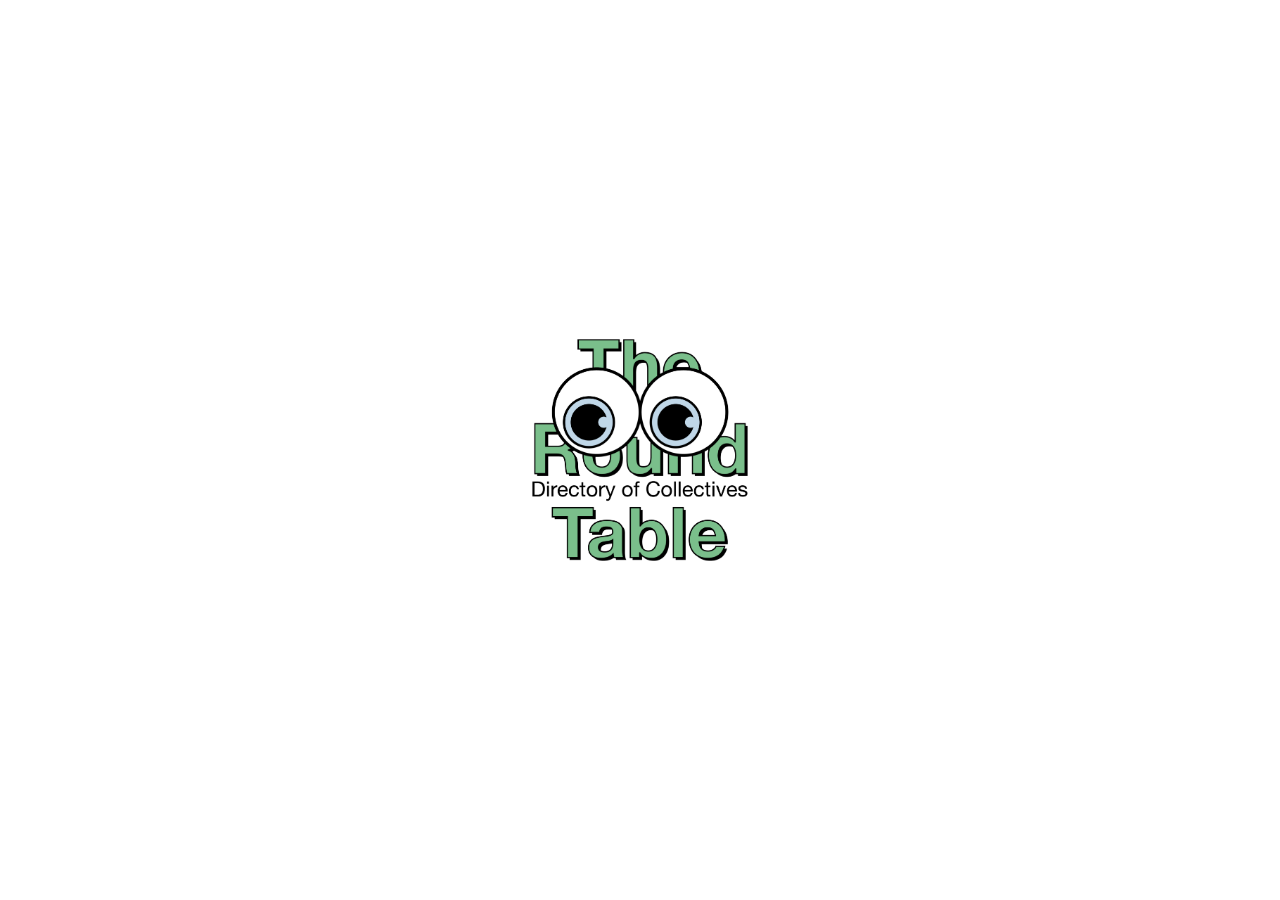
<file: index.html>
<html>
<meta name="viewport" content="width=device-width, initial-scale=1.0">
<link rel="stylesheet" type="text/css" href="/css/style-index.css">

<body>
	<a href="/html/home-awal.html"><img src="/image/TRT_Web Element-01.png" alt=""/></a>

</html>
</file>
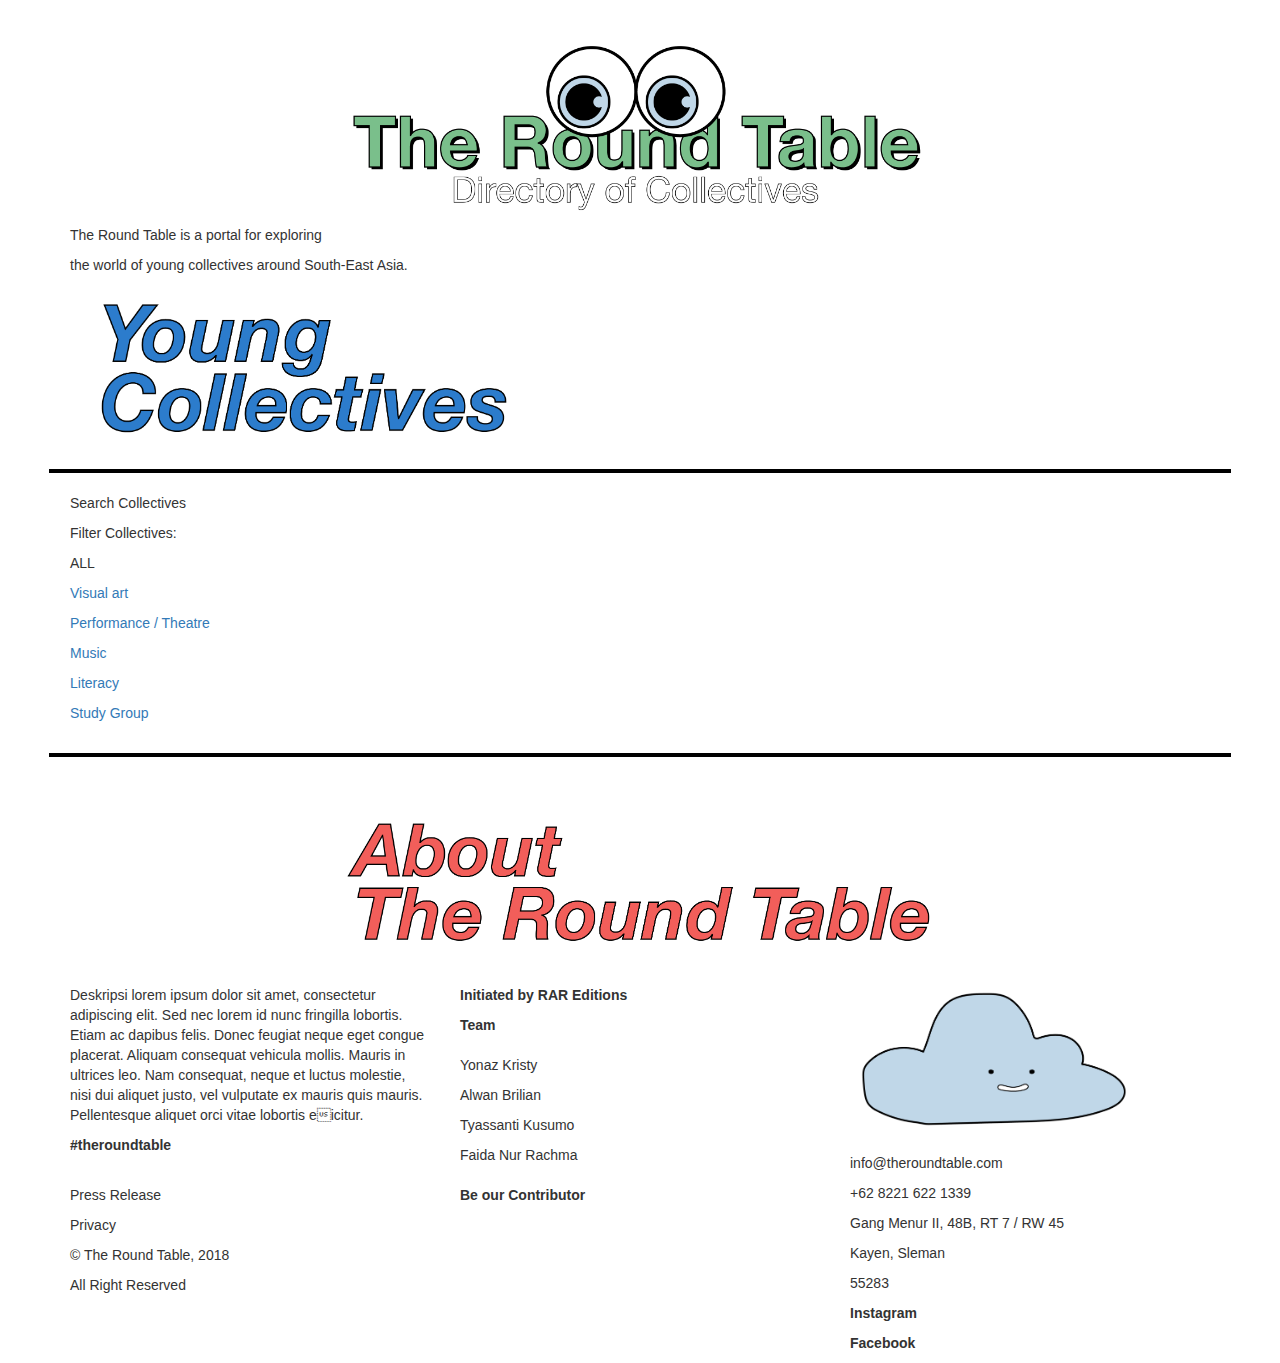
<file: html/home-awal.html>
<html>
<head>
<meta name="viewport" content="width=device-width, initial-scale=1.0">
<link rel="stylesheet" type="text/css" href="/css/style.css">
<link rel="stylesheet" href="/css/bootstrap.min.css">
<script src="https://ajax.googleapis.com/ajax/libs/jquery/3.3.1/jquery.min.js"></script>

<style >
	hr { 
    border-style: solid;
    border-width: 2px;
    color: black;
    border-color: black;
}
</style>

</head>

<body>
	<div class="container">
  <div class="row">
    <div class="col-sm-2"> </div>

    <div class="col-sm-8 padding-logo text-center">
      <img src="/image/TRT_Web Element-04.png">
    </div>
    
    <div class="col-sm-2"></div>
  </div>
</div>

   
 
<div class="container">
  <div class="row">
    <div class="col-sm-4">
      <p class="collective-font ">The Round Table is a portal for exploring</p>
      <p class="collective-font margin-list ">the world of young collectives around South-East Asia.</p>
     </div>
    </div>
  </div>
    


 <div class="row container">
    <div class="col-sm-7"> <img class="padding-logo2" src="/image/TRT_Web Element-05.png"></div>
</div>

<hr width="92%" align="center">



<div class="container">
  <div class="row">
    <div class="col-sm-4">
      <p class="collective-font ">Search Collectives </p>
      <p class="collective-font margin-list ">Filter Collectives:</p>
      <p class="collective-font margin-list">ALL</p>
     <p> <a href="/html/visualart.html#visualart">Visual art</a></p>
     <p> <a href="/html/performance.html#performance">Performance / Theatre</a></p>
     <p> <a href="/html/music.html#music">Music</a></p>
     <p> <a href="/html/literacy.html#literacy">Literacy</a><p>
     <p><a href="/html/study.html#study">Study Group</a><p>
    </div>
    </div>
  </div>


   <hr width="92%" align="center">

<div class="container">
  <div class="row">
    <div class="col-sm-2"> </div>

    <div class="col-sm-8 padding-logo text-center">
      <img src="/image/TRT_Web Element-06.png">
    </div>
    
    <div class="col-sm-2"></div>
  </div>
</div>


<div class="container">
  <div class="row">
    <div class="col-lg-4">
      <p class="collective-font " style="margin-top: 25px;">Deskripsi lorem ipsum dolor sit
amet, consectetur adipiscing elit.
Sed nec lorem id nunc fringilla lobortis.
Etiam ac dapibus felis. Donec
feugiat neque eget congue placerat.
Aliquam consequat vehicula mollis.
Mauris in ultrices leo. Nam consequat,
neque et luctus molestie, nisi
dui aliquet justo, vel vulputate ex
mauris quis mauris. Pellentesque
aliquet orci vitae lobortis eicitur.</p>
   <p class="margin-list tebal" style="margin-top: 5px;">#theroundtable</p>
<p style="margin-top: 30px">Press Release</p>
<p class="margin-list">Privacy</p>
<p>© The Round Table, 2018</p>
<p class="margin-list">All Right Reserved</p>
    </div>
    <div class="col-lg-4">
       <p class="tebal" style="margin-top: 25px">Initiated by RAR Editions</p>
      <p class="margin-list tebal">Team</p>
      <p style="margin-top: 20px">Yonaz Kristy</p>
      <p class="margin-list">Alwan Brilian</p>
      <p class="margin-list">Tyassanti Kusumo</p>
      <p class="margin-list">Faida Nur Rachma</p>
      <p class="tebal" style="margin-top: 20px;">Be our Contributor</p>
    </div>

    <div class="col-lg-4">
        <p style="margin-top: 15px;"><img src="/image/TRT_Web Element-07.png"></p>
      <p>info@theroundtable.com</p>
      <p class="margin-list">+62 8221 622 1339</p>
      <p>Gang Menur II, 48B, RT 7 / RW 45</p>
      <p class="margin-list">Kayen, Sleman</p>
      <p class="margin-list">55283</p>
      <p class="tebal">Instagram</p>
      <p class="margin-list tebal">Facebook</p>
    </div>
    </div>
  </div>






</body>
</html>
</file>
<file: css/style-index.css>
* {
  box-sizing: border-box;
 
}
img {
  max-width:20%;
  position: absolute;
  top: 0;
  bottom: 0;
  left: 0;
  right: 0;
  margin: auto;
}

@media screen and (min-width: 200px){
img{
	
max-width: 50%;
}
}

@media screen and (min-width: 500px){
img{
	max-width: 40%;
}
}

@media screen and (min-width: 700px){
img{
	max-width: 35%;
}
}

@media screen and (min-width: 800px){
img{
	max-width: 30%;
}
}
@media screen and (min-width: 1000px){
img{
	max-width: 20%;
}
}
</file>
<file: css/style.css>
* {
  box-sizing: border-box;
 
}


img {
	
	margin-left: auto;
	margin-right: auto;
	max-width: 80%;
	max-height:80%;
	padding: 0;
}






.padding-logo{
	padding-top:30px;
	color:inherit;
	background-color:#FFF;
}



.tebal{
font-weight: bold;
}

.padding-logo2{
	padding-left: 70px;
	color:inherit;
	background-color:#FFF;


}

.title{
	font-size: 50px;

}
@media screen and (min-width: 200px){
.title{
	font-size: 27px;
	text-align: center;

}
}

@media screen and (min-width: 700px){
.title{
	font-size: 40px;
	text-align: center;
}
}



.sub-title{
	font-size: 20px;
}
@media screen and (min-width: 200px){
	.sub-title{
	font-size: 13px;
	text-align: center;

}
}

@media screen and (min-width: 700px){
	.sub-title{
	font-size: 15px;

}
}





.container1 {
  position: relative;
  width: 100%;
}

.image1 {
  display: block;
  width: 100%;
  height: auto;
}

.overlay1 {
  position: absolute;
  top: 0;
  bottom: 0;
  left: 0;
  right: 0;
  height: 100%;
  width: 100%;
  opacity: 0;
  transition: .5s ease;
  background-color: grey;
}

.container1:hover .overlay1 {
  opacity: 1;
}

.text1 {
  color: white;
  font-size: 20px;
  position: absolute;
  top: 50%;
  left: 50%;
  -webkit-transform: translate(-50%, -50%);
  -ms-transform: translate(-50%, -50%);
  transform: translate(-50%, -50%);
  text-align: center;
}


.mata-img{
	max-width: 80%;
	text-align: left;
}
@media screen and (min-width: 270px){
	.mata-img{
	text-align: right;

}
}

.hiddenimg {
  display: none;
}

.hiddentxt {
  font-weight: bold;
  
}

.hiddentxt a {

  text-decoration: none;
}

.hiddenclick {
  font-weight: bold;
  color: #F00;
  text-decoration: none;
  cursor: pointer;
}

.hiddenclick a {
  color: #F00;
  text-decoration: none;
}

.hiddenclick a:visited {
  color: #F00;
  text-decoration: none;
}

.hiddentxt:hover ~ .hiddenimg {
  display: block;
}



/* Slideshow container */
.slideshow-container {
  max-width: 1000px;
  position: relative;
  margin: auto;
  padding-top: 20px;
}

/* Next & previous buttons */
.prev, .next {
  cursor: pointer;
  position: absolute;
  top: 50%;
  width: auto;
  padding: 16px;
  margin-top: -22px;
  color: white;
  font-weight: bold;
  font-size: 18px;
  transition: 0.6s ease;
  border-radius: 0 3px 3px 0;
  user-select: none;
}

/* Position the "next button" to the right */
.next {
  right: 0;
  border-radius: 3px 0 0 3px;
}

/* On hover, add a grey background color */
.prev:hover, .next:hover {
  background-color: #f1f1f1;
  color: black;
}

/* Number text (1/3 etc) */
.numbertext {
  color: #f2f2f2;
  font-size: 12px;
  padding: 8px 12px;
  position: absolute;
  top: 20px;

}
</file>
